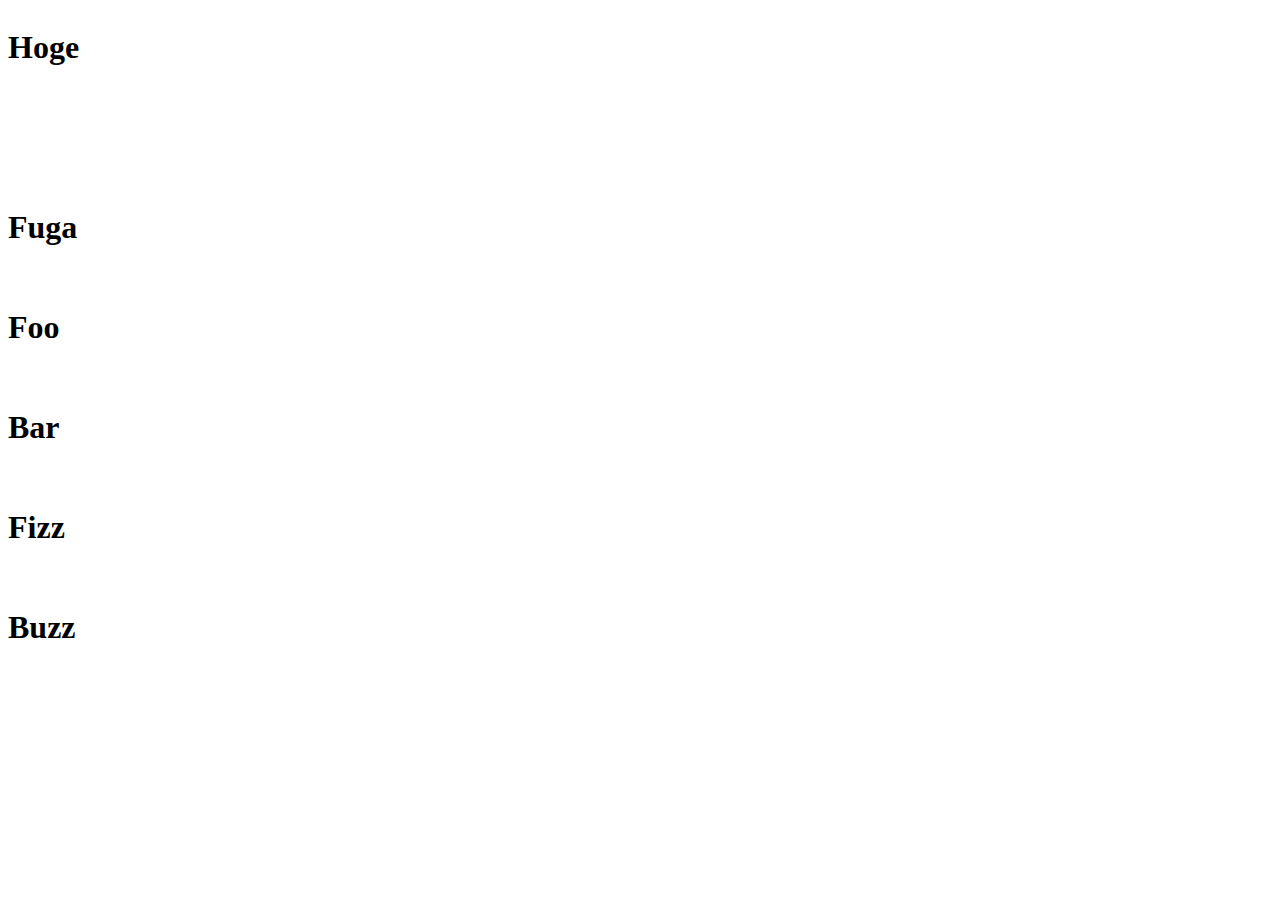
<file: New Folder/index.html>
<html lang="ja">
    <head>
        <style>
            #grid {
                display: grid;
                grid-template-rows: 180px 100px 100px 100px 100px 100px;
            }
        </style>
    </head>
    <body>
        <div id="grid">
            <h1>Hoge</h1>
            <h1>Fuga</h1>
            <h1>Foo</h1>
            <h1>Bar</h1>
            <h1>Fizz</h1>
            <h1>Buzz</h1>
        </div>
    </body>
</html>
</file>
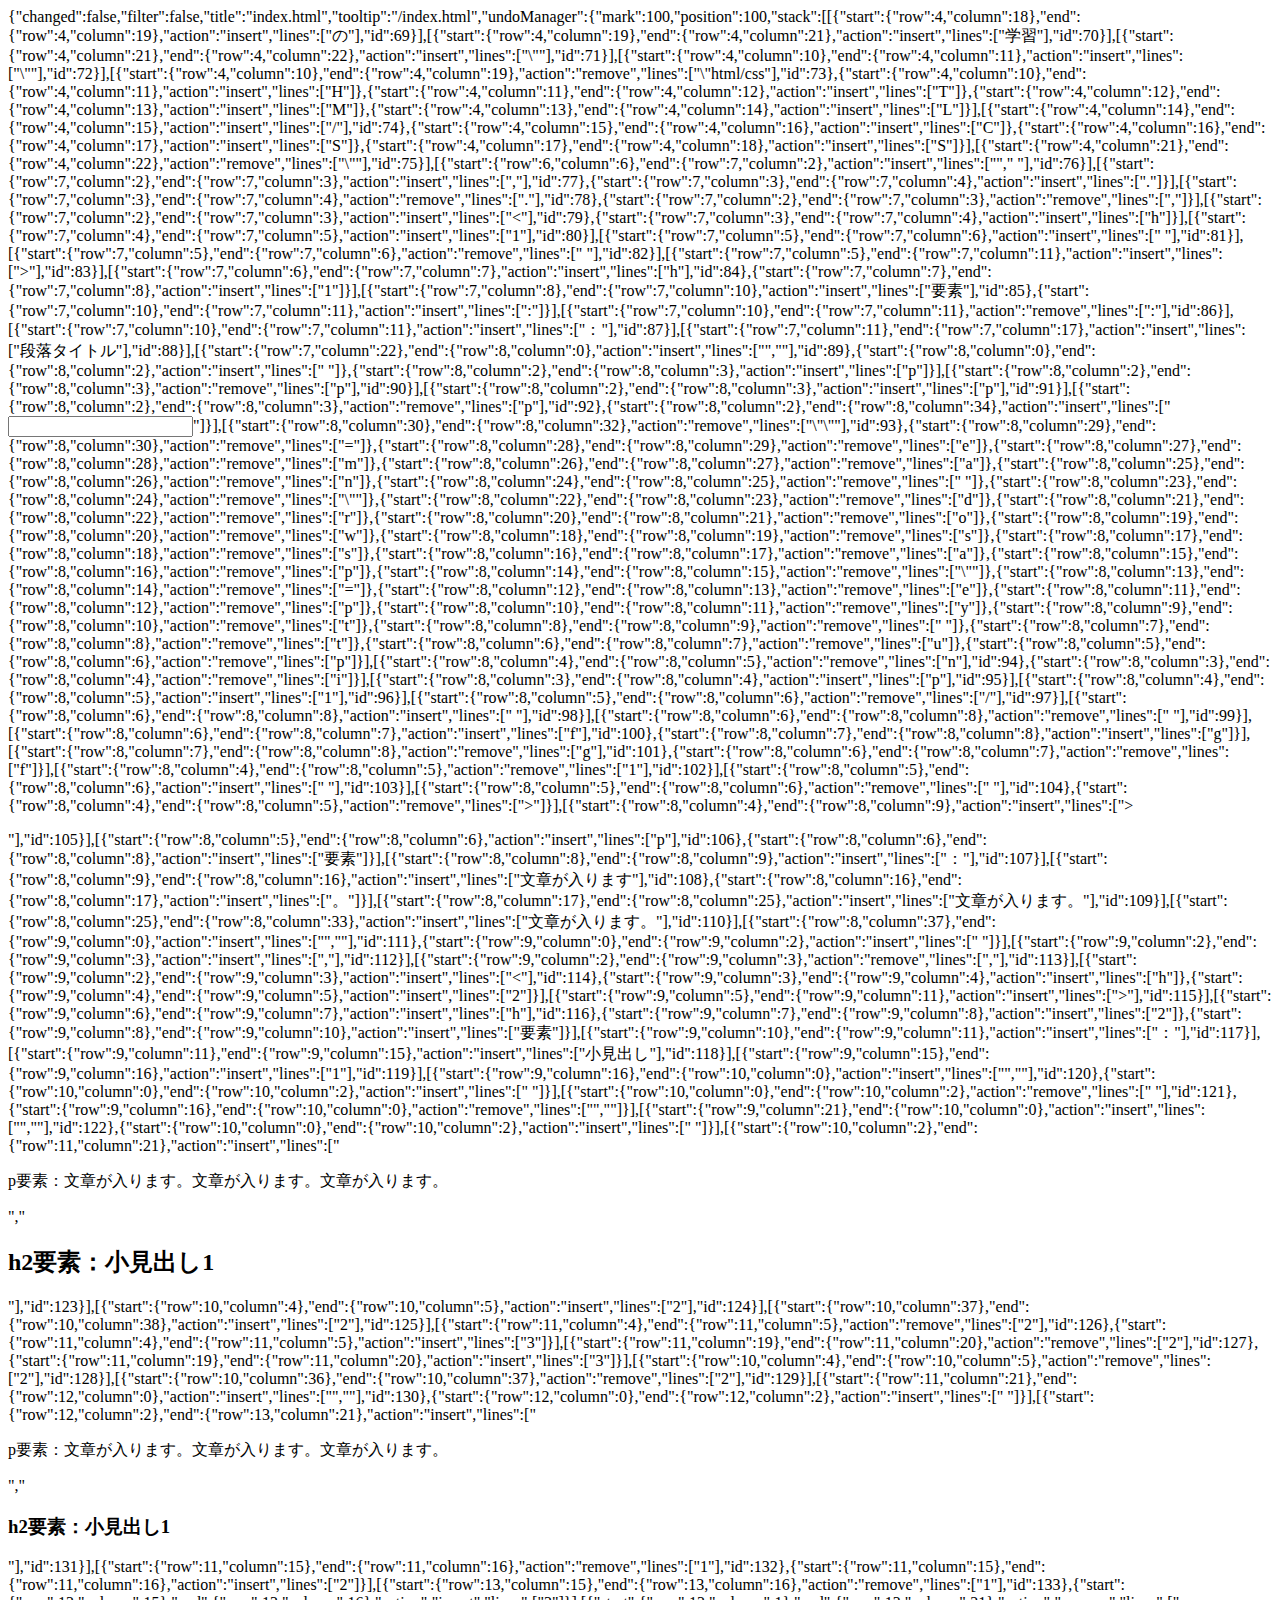
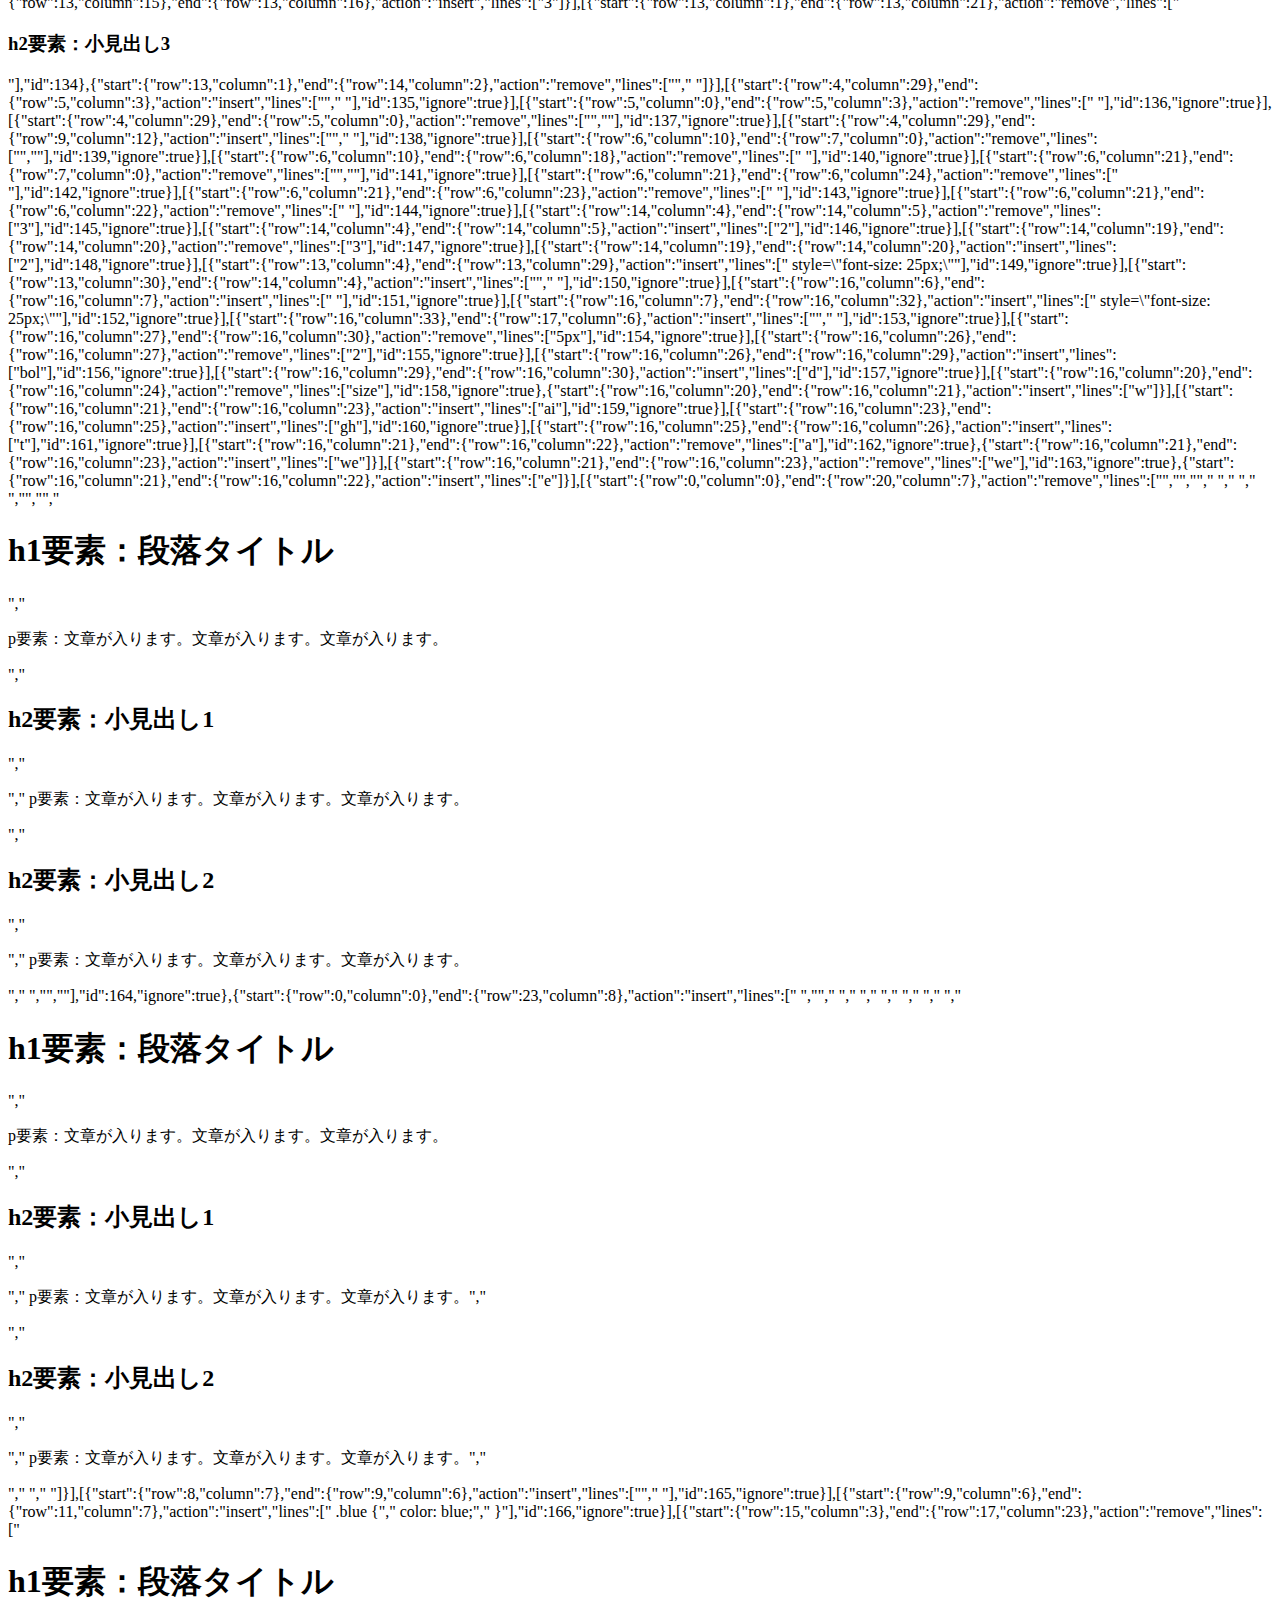
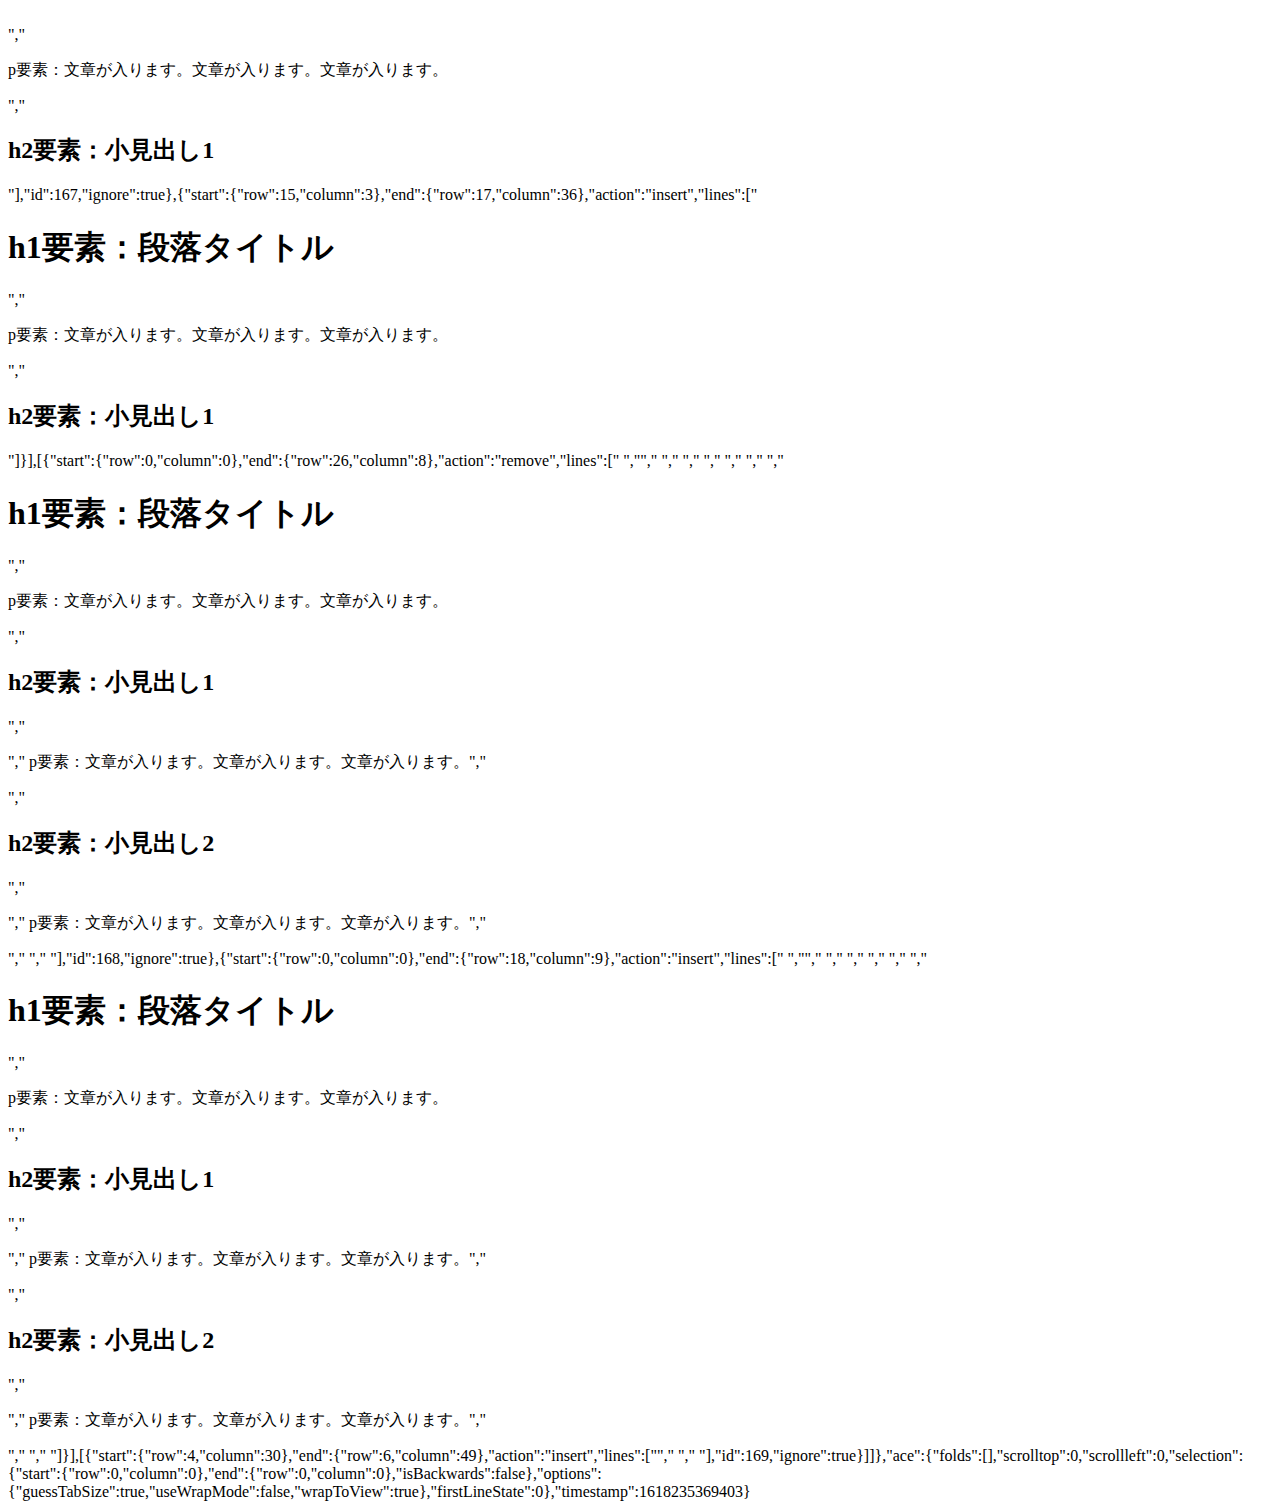
<file: .c9/metadata/environment/index.html>
{"changed":false,"filter":false,"title":"index.html","tooltip":"/index.html","undoManager":{"mark":100,"position":100,"stack":[[{"start":{"row":4,"column":18},"end":{"row":4,"column":19},"action":"insert","lines":["の"],"id":69}],[{"start":{"row":4,"column":19},"end":{"row":4,"column":21},"action":"insert","lines":["学習"],"id":70}],[{"start":{"row":4,"column":21},"end":{"row":4,"column":22},"action":"insert","lines":["\""],"id":71}],[{"start":{"row":4,"column":10},"end":{"row":4,"column":11},"action":"insert","lines":["\""],"id":72}],[{"start":{"row":4,"column":10},"end":{"row":4,"column":19},"action":"remove","lines":["\"html/css"],"id":73},{"start":{"row":4,"column":10},"end":{"row":4,"column":11},"action":"insert","lines":["H"]},{"start":{"row":4,"column":11},"end":{"row":4,"column":12},"action":"insert","lines":["T"]},{"start":{"row":4,"column":12},"end":{"row":4,"column":13},"action":"insert","lines":["M"]},{"start":{"row":4,"column":13},"end":{"row":4,"column":14},"action":"insert","lines":["L"]}],[{"start":{"row":4,"column":14},"end":{"row":4,"column":15},"action":"insert","lines":["/"],"id":74},{"start":{"row":4,"column":15},"end":{"row":4,"column":16},"action":"insert","lines":["C"]},{"start":{"row":4,"column":16},"end":{"row":4,"column":17},"action":"insert","lines":["S"]},{"start":{"row":4,"column":17},"end":{"row":4,"column":18},"action":"insert","lines":["S"]}],[{"start":{"row":4,"column":21},"end":{"row":4,"column":22},"action":"remove","lines":["\""],"id":75}],[{"start":{"row":6,"column":6},"end":{"row":7,"column":2},"action":"insert","lines":["","  "],"id":76}],[{"start":{"row":7,"column":2},"end":{"row":7,"column":3},"action":"insert","lines":[","],"id":77},{"start":{"row":7,"column":3},"end":{"row":7,"column":4},"action":"insert","lines":["."]}],[{"start":{"row":7,"column":3},"end":{"row":7,"column":4},"action":"remove","lines":["."],"id":78},{"start":{"row":7,"column":2},"end":{"row":7,"column":3},"action":"remove","lines":[","]}],[{"start":{"row":7,"column":2},"end":{"row":7,"column":3},"action":"insert","lines":["<"],"id":79},{"start":{"row":7,"column":3},"end":{"row":7,"column":4},"action":"insert","lines":["h"]}],[{"start":{"row":7,"column":4},"end":{"row":7,"column":5},"action":"insert","lines":["1"],"id":80}],[{"start":{"row":7,"column":5},"end":{"row":7,"column":6},"action":"insert","lines":[" "],"id":81}],[{"start":{"row":7,"column":5},"end":{"row":7,"column":6},"action":"remove","lines":[" "],"id":82}],[{"start":{"row":7,"column":5},"end":{"row":7,"column":11},"action":"insert","lines":["></h1>"],"id":83}],[{"start":{"row":7,"column":6},"end":{"row":7,"column":7},"action":"insert","lines":["h"],"id":84},{"start":{"row":7,"column":7},"end":{"row":7,"column":8},"action":"insert","lines":["1"]}],[{"start":{"row":7,"column":8},"end":{"row":7,"column":10},"action":"insert","lines":["要素"],"id":85},{"start":{"row":7,"column":10},"end":{"row":7,"column":11},"action":"insert","lines":[":"]}],[{"start":{"row":7,"column":10},"end":{"row":7,"column":11},"action":"remove","lines":[":"],"id":86}],[{"start":{"row":7,"column":10},"end":{"row":7,"column":11},"action":"insert","lines":["："],"id":87}],[{"start":{"row":7,"column":11},"end":{"row":7,"column":17},"action":"insert","lines":["段落タイトル"],"id":88}],[{"start":{"row":7,"column":22},"end":{"row":8,"column":0},"action":"insert","lines":["",""],"id":89},{"start":{"row":8,"column":0},"end":{"row":8,"column":2},"action":"insert","lines":["  "]},{"start":{"row":8,"column":2},"end":{"row":8,"column":3},"action":"insert","lines":["p"]}],[{"start":{"row":8,"column":2},"end":{"row":8,"column":3},"action":"remove","lines":["p"],"id":90}],[{"start":{"row":8,"column":2},"end":{"row":8,"column":3},"action":"insert","lines":["p"],"id":91}],[{"start":{"row":8,"column":2},"end":{"row":8,"column":3},"action":"remove","lines":["p"],"id":92},{"start":{"row":8,"column":2},"end":{"row":8,"column":34},"action":"insert","lines":["<input type=\"password\" name=\"\"/>"]}],[{"start":{"row":8,"column":30},"end":{"row":8,"column":32},"action":"remove","lines":["\"\""],"id":93},{"start":{"row":8,"column":29},"end":{"row":8,"column":30},"action":"remove","lines":["="]},{"start":{"row":8,"column":28},"end":{"row":8,"column":29},"action":"remove","lines":["e"]},{"start":{"row":8,"column":27},"end":{"row":8,"column":28},"action":"remove","lines":["m"]},{"start":{"row":8,"column":26},"end":{"row":8,"column":27},"action":"remove","lines":["a"]},{"start":{"row":8,"column":25},"end":{"row":8,"column":26},"action":"remove","lines":["n"]},{"start":{"row":8,"column":24},"end":{"row":8,"column":25},"action":"remove","lines":[" "]},{"start":{"row":8,"column":23},"end":{"row":8,"column":24},"action":"remove","lines":["\""]},{"start":{"row":8,"column":22},"end":{"row":8,"column":23},"action":"remove","lines":["d"]},{"start":{"row":8,"column":21},"end":{"row":8,"column":22},"action":"remove","lines":["r"]},{"start":{"row":8,"column":20},"end":{"row":8,"column":21},"action":"remove","lines":["o"]},{"start":{"row":8,"column":19},"end":{"row":8,"column":20},"action":"remove","lines":["w"]},{"start":{"row":8,"column":18},"end":{"row":8,"column":19},"action":"remove","lines":["s"]},{"start":{"row":8,"column":17},"end":{"row":8,"column":18},"action":"remove","lines":["s"]},{"start":{"row":8,"column":16},"end":{"row":8,"column":17},"action":"remove","lines":["a"]},{"start":{"row":8,"column":15},"end":{"row":8,"column":16},"action":"remove","lines":["p"]},{"start":{"row":8,"column":14},"end":{"row":8,"column":15},"action":"remove","lines":["\""]},{"start":{"row":8,"column":13},"end":{"row":8,"column":14},"action":"remove","lines":["="]},{"start":{"row":8,"column":12},"end":{"row":8,"column":13},"action":"remove","lines":["e"]},{"start":{"row":8,"column":11},"end":{"row":8,"column":12},"action":"remove","lines":["p"]},{"start":{"row":8,"column":10},"end":{"row":8,"column":11},"action":"remove","lines":["y"]},{"start":{"row":8,"column":9},"end":{"row":8,"column":10},"action":"remove","lines":["t"]},{"start":{"row":8,"column":8},"end":{"row":8,"column":9},"action":"remove","lines":[" "]},{"start":{"row":8,"column":7},"end":{"row":8,"column":8},"action":"remove","lines":["t"]},{"start":{"row":8,"column":6},"end":{"row":8,"column":7},"action":"remove","lines":["u"]},{"start":{"row":8,"column":5},"end":{"row":8,"column":6},"action":"remove","lines":["p"]}],[{"start":{"row":8,"column":4},"end":{"row":8,"column":5},"action":"remove","lines":["n"],"id":94},{"start":{"row":8,"column":3},"end":{"row":8,"column":4},"action":"remove","lines":["i"]}],[{"start":{"row":8,"column":3},"end":{"row":8,"column":4},"action":"insert","lines":["p"],"id":95}],[{"start":{"row":8,"column":4},"end":{"row":8,"column":5},"action":"insert","lines":["1"],"id":96}],[{"start":{"row":8,"column":5},"end":{"row":8,"column":6},"action":"remove","lines":["/"],"id":97}],[{"start":{"row":8,"column":6},"end":{"row":8,"column":8},"action":"insert","lines":["  "],"id":98}],[{"start":{"row":8,"column":6},"end":{"row":8,"column":8},"action":"remove","lines":["  "],"id":99}],[{"start":{"row":8,"column":6},"end":{"row":8,"column":7},"action":"insert","lines":["f"],"id":100},{"start":{"row":8,"column":7},"end":{"row":8,"column":8},"action":"insert","lines":["g"]}],[{"start":{"row":8,"column":7},"end":{"row":8,"column":8},"action":"remove","lines":["g"],"id":101},{"start":{"row":8,"column":6},"end":{"row":8,"column":7},"action":"remove","lines":["f"]}],[{"start":{"row":8,"column":4},"end":{"row":8,"column":5},"action":"remove","lines":["1"],"id":102}],[{"start":{"row":8,"column":5},"end":{"row":8,"column":6},"action":"insert","lines":[" "],"id":103}],[{"start":{"row":8,"column":5},"end":{"row":8,"column":6},"action":"remove","lines":[" "],"id":104},{"start":{"row":8,"column":4},"end":{"row":8,"column":5},"action":"remove","lines":[">"]}],[{"start":{"row":8,"column":4},"end":{"row":8,"column":9},"action":"insert","lines":["></p>"],"id":105}],[{"start":{"row":8,"column":5},"end":{"row":8,"column":6},"action":"insert","lines":["p"],"id":106},{"start":{"row":8,"column":6},"end":{"row":8,"column":8},"action":"insert","lines":["要素"]}],[{"start":{"row":8,"column":8},"end":{"row":8,"column":9},"action":"insert","lines":["："],"id":107}],[{"start":{"row":8,"column":9},"end":{"row":8,"column":16},"action":"insert","lines":["文章が入ります"],"id":108},{"start":{"row":8,"column":16},"end":{"row":8,"column":17},"action":"insert","lines":["。"]}],[{"start":{"row":8,"column":17},"end":{"row":8,"column":25},"action":"insert","lines":["文章が入ります。"],"id":109}],[{"start":{"row":8,"column":25},"end":{"row":8,"column":33},"action":"insert","lines":["文章が入ります。"],"id":110}],[{"start":{"row":8,"column":37},"end":{"row":9,"column":0},"action":"insert","lines":["",""],"id":111},{"start":{"row":9,"column":0},"end":{"row":9,"column":2},"action":"insert","lines":["  "]}],[{"start":{"row":9,"column":2},"end":{"row":9,"column":3},"action":"insert","lines":[","],"id":112}],[{"start":{"row":9,"column":2},"end":{"row":9,"column":3},"action":"remove","lines":[","],"id":113}],[{"start":{"row":9,"column":2},"end":{"row":9,"column":3},"action":"insert","lines":["<"],"id":114},{"start":{"row":9,"column":3},"end":{"row":9,"column":4},"action":"insert","lines":["h"]},{"start":{"row":9,"column":4},"end":{"row":9,"column":5},"action":"insert","lines":["2"]}],[{"start":{"row":9,"column":5},"end":{"row":9,"column":11},"action":"insert","lines":["></h2>"],"id":115}],[{"start":{"row":9,"column":6},"end":{"row":9,"column":7},"action":"insert","lines":["h"],"id":116},{"start":{"row":9,"column":7},"end":{"row":9,"column":8},"action":"insert","lines":["2"]},{"start":{"row":9,"column":8},"end":{"row":9,"column":10},"action":"insert","lines":["要素"]}],[{"start":{"row":9,"column":10},"end":{"row":9,"column":11},"action":"insert","lines":["："],"id":117}],[{"start":{"row":9,"column":11},"end":{"row":9,"column":15},"action":"insert","lines":["小見出し"],"id":118}],[{"start":{"row":9,"column":15},"end":{"row":9,"column":16},"action":"insert","lines":["1"],"id":119}],[{"start":{"row":9,"column":16},"end":{"row":10,"column":0},"action":"insert","lines":["",""],"id":120},{"start":{"row":10,"column":0},"end":{"row":10,"column":2},"action":"insert","lines":["  "]}],[{"start":{"row":10,"column":0},"end":{"row":10,"column":2},"action":"remove","lines":["  "],"id":121},{"start":{"row":9,"column":16},"end":{"row":10,"column":0},"action":"remove","lines":["",""]}],[{"start":{"row":9,"column":21},"end":{"row":10,"column":0},"action":"insert","lines":["",""],"id":122},{"start":{"row":10,"column":0},"end":{"row":10,"column":2},"action":"insert","lines":["  "]}],[{"start":{"row":10,"column":2},"end":{"row":11,"column":21},"action":"insert","lines":["<p>p要素：文章が入ります。文章が入ります。文章が入ります。</p>","  <h2>h2要素：小見出し1</h2>"],"id":123}],[{"start":{"row":10,"column":4},"end":{"row":10,"column":5},"action":"insert","lines":["2"],"id":124}],[{"start":{"row":10,"column":37},"end":{"row":10,"column":38},"action":"insert","lines":["2"],"id":125}],[{"start":{"row":11,"column":4},"end":{"row":11,"column":5},"action":"remove","lines":["2"],"id":126},{"start":{"row":11,"column":4},"end":{"row":11,"column":5},"action":"insert","lines":["3"]}],[{"start":{"row":11,"column":19},"end":{"row":11,"column":20},"action":"remove","lines":["2"],"id":127},{"start":{"row":11,"column":19},"end":{"row":11,"column":20},"action":"insert","lines":["3"]}],[{"start":{"row":10,"column":4},"end":{"row":10,"column":5},"action":"remove","lines":["2"],"id":128}],[{"start":{"row":10,"column":36},"end":{"row":10,"column":37},"action":"remove","lines":["2"],"id":129}],[{"start":{"row":11,"column":21},"end":{"row":12,"column":0},"action":"insert","lines":["",""],"id":130},{"start":{"row":12,"column":0},"end":{"row":12,"column":2},"action":"insert","lines":["  "]}],[{"start":{"row":12,"column":2},"end":{"row":13,"column":21},"action":"insert","lines":["  <p>p要素：文章が入ります。文章が入ります。文章が入ります。</p>","  <h3>h2要素：小見出し1</h3>"],"id":131}],[{"start":{"row":11,"column":15},"end":{"row":11,"column":16},"action":"remove","lines":["1"],"id":132},{"start":{"row":11,"column":15},"end":{"row":11,"column":16},"action":"insert","lines":["2"]}],[{"start":{"row":13,"column":15},"end":{"row":13,"column":16},"action":"remove","lines":["1"],"id":133},{"start":{"row":13,"column":15},"end":{"row":13,"column":16},"action":"insert","lines":["3"]}],[{"start":{"row":13,"column":1},"end":{"row":13,"column":21},"action":"remove","lines":[" <h3>h2要素：小見出し3</h3>"],"id":134},{"start":{"row":13,"column":1},"end":{"row":14,"column":2},"action":"remove","lines":["","  "]}],[{"start":{"row":4,"column":29},"end":{"row":5,"column":3},"action":"insert","lines":["","   "],"id":135,"ignore":true}],[{"start":{"row":5,"column":0},"end":{"row":5,"column":3},"action":"remove","lines":["   "],"id":136,"ignore":true}],[{"start":{"row":4,"column":29},"end":{"row":5,"column":0},"action":"remove","lines":["",""],"id":137,"ignore":true}],[{"start":{"row":4,"column":29},"end":{"row":9,"column":12},"action":"insert","lines":["","   <style>","      h2 {","        color: red;","      }","    </style>"],"id":138,"ignore":true}],[{"start":{"row":6,"column":10},"end":{"row":7,"column":0},"action":"remove","lines":["",""],"id":139,"ignore":true}],[{"start":{"row":6,"column":10},"end":{"row":6,"column":18},"action":"remove","lines":["        "],"id":140,"ignore":true}],[{"start":{"row":6,"column":21},"end":{"row":7,"column":0},"action":"remove","lines":["",""],"id":141,"ignore":true}],[{"start":{"row":6,"column":21},"end":{"row":6,"column":24},"action":"remove","lines":["   "],"id":142,"ignore":true}],[{"start":{"row":6,"column":21},"end":{"row":6,"column":23},"action":"remove","lines":["  "],"id":143,"ignore":true}],[{"start":{"row":6,"column":21},"end":{"row":6,"column":22},"action":"remove","lines":[" "],"id":144,"ignore":true}],[{"start":{"row":14,"column":4},"end":{"row":14,"column":5},"action":"remove","lines":["3"],"id":145,"ignore":true}],[{"start":{"row":14,"column":4},"end":{"row":14,"column":5},"action":"insert","lines":["2"],"id":146,"ignore":true}],[{"start":{"row":14,"column":19},"end":{"row":14,"column":20},"action":"remove","lines":["3"],"id":147,"ignore":true}],[{"start":{"row":14,"column":19},"end":{"row":14,"column":20},"action":"insert","lines":["2"],"id":148,"ignore":true}],[{"start":{"row":13,"column":4},"end":{"row":13,"column":29},"action":"insert","lines":[" style=\"font-size: 25px;\""],"id":149,"ignore":true}],[{"start":{"row":13,"column":30},"end":{"row":14,"column":4},"action":"insert","lines":["","    "],"id":150,"ignore":true}],[{"start":{"row":16,"column":6},"end":{"row":16,"column":7},"action":"insert","lines":[" "],"id":151,"ignore":true}],[{"start":{"row":16,"column":7},"end":{"row":16,"column":32},"action":"insert","lines":[" style=\"font-size: 25px;\""],"id":152,"ignore":true}],[{"start":{"row":16,"column":33},"end":{"row":17,"column":6},"action":"insert","lines":["","      "],"id":153,"ignore":true}],[{"start":{"row":16,"column":27},"end":{"row":16,"column":30},"action":"remove","lines":["5px"],"id":154,"ignore":true}],[{"start":{"row":16,"column":26},"end":{"row":16,"column":27},"action":"remove","lines":["2"],"id":155,"ignore":true}],[{"start":{"row":16,"column":26},"end":{"row":16,"column":29},"action":"insert","lines":["bol"],"id":156,"ignore":true}],[{"start":{"row":16,"column":29},"end":{"row":16,"column":30},"action":"insert","lines":["d"],"id":157,"ignore":true}],[{"start":{"row":16,"column":20},"end":{"row":16,"column":24},"action":"remove","lines":["size"],"id":158,"ignore":true},{"start":{"row":16,"column":20},"end":{"row":16,"column":21},"action":"insert","lines":["w"]}],[{"start":{"row":16,"column":21},"end":{"row":16,"column":23},"action":"insert","lines":["ai"],"id":159,"ignore":true}],[{"start":{"row":16,"column":23},"end":{"row":16,"column":25},"action":"insert","lines":["gh"],"id":160,"ignore":true}],[{"start":{"row":16,"column":25},"end":{"row":16,"column":26},"action":"insert","lines":["t"],"id":161,"ignore":true}],[{"start":{"row":16,"column":21},"end":{"row":16,"column":22},"action":"remove","lines":["a"],"id":162,"ignore":true},{"start":{"row":16,"column":21},"end":{"row":16,"column":23},"action":"insert","lines":["we"]}],[{"start":{"row":16,"column":21},"end":{"row":16,"column":23},"action":"remove","lines":["we"],"id":163,"ignore":true},{"start":{"row":16,"column":21},"end":{"row":16,"column":22},"action":"insert","lines":["e"]}],[{"start":{"row":0,"column":0},"end":{"row":20,"column":7},"action":"remove","lines":["<!DOCTYPE html>","<html lang=\"en\">","<head>","  <meta charset=\"UTF-8\">","   <title>HTML/CSSの学習</title>","   <style>","      h2 {color: red;}","    </style>","</head>","<body>","  <h1>h1要素：段落タイトル</h1>","  <p>p要素：文章が入ります。文章が入ります。文章が入ります。</p>","  <h2>h2要素：小見出し1</h2>","  <p style=\"font-size: 25px;\">","    p要素：文章が入ります。文章が入ります。文章が入ります。</p>","  <h2>h2要素：小見出し2</h2>","    <p  style=\"font-weight: bold;\">","      p要素：文章が入ります。文章が入ります。文章が入ります。</p>"," ","</body>","</html>"],"id":164,"ignore":true},{"start":{"row":0,"column":0},"end":{"row":23,"column":8},"action":"insert","lines":["<!DOCTYPE html>  ","<html lang=\"ja\">","  <head>","    <meta charset=\"UTF-8\">","    <title>HTML/CSSの学習</title>","    <style>","      #red {","        color: red;","      }","    </style>","  </head>","  <body>","    <h1>h1要素：段落タイトル</h1>","    <p>p要素：文章が入ります。文章が入ります。文章が入ります。</p>","    <h2>h2要素：小見出し1</h2>","    <p style=\"font-size: 25px;\">","      p要素：文章が入ります。文章が入ります。文章が入ります。","    </p>","    <h2 id=\"red\">h2要素：小見出し2</h2>","    <p style=\"font-weight: bold;\">","      p要素：文章が入ります。文章が入ります。文章が入ります。","    </p>","  </body>"," </html>"]}],[{"start":{"row":8,"column":7},"end":{"row":9,"column":6},"action":"insert","lines":["","      "],"id":165,"ignore":true}],[{"start":{"row":9,"column":6},"end":{"row":11,"column":7},"action":"insert","lines":[" .blue {","        color: blue;","      }"],"id":166,"ignore":true}],[{"start":{"row":15,"column":3},"end":{"row":17,"column":23},"action":"remove","lines":[" <h1>h1要素：段落タイトル</h1>","    <p>p要素：文章が入ります。文章が入ります。文章が入ります。</p>","    <h2>h2要素：小見出し1</h2>"],"id":167,"ignore":true},{"start":{"row":15,"column":3},"end":{"row":17,"column":36},"action":"insert","lines":["<h1 class=\"blue\">h1要素：段落タイトル</h1>","    <p>p要素：文章が入ります。文章が入ります。文章が入ります。</p>","    <h2 class=\"blue\">h2要素：小見出し1</h2>"]}],[{"start":{"row":0,"column":0},"end":{"row":26,"column":8},"action":"remove","lines":["<!DOCTYPE html>  ","<html lang=\"ja\">","  <head>","    <meta charset=\"UTF-8\">","    <title>HTML/CSSの学習</title>","    <style>","      #red {","        color: red;","      }","       .blue {","        color: blue;","      }","    </style>","  </head>","  <body>","   <h1 class=\"blue\">h1要素：段落タイトル</h1>","    <p>p要素：文章が入ります。文章が入ります。文章が入ります。</p>","    <h2 class=\"blue\">h2要素：小見出し1</h2>","    <p style=\"font-size: 25px;\">","      p要素：文章が入ります。文章が入ります。文章が入ります。","    </p>","    <h2 id=\"red\">h2要素：小見出し2</h2>","    <p style=\"font-weight: bold;\">","      p要素：文章が入ります。文章が入ります。文章が入ります。","    </p>","  </body>"," </html>"],"id":168,"ignore":true},{"start":{"row":0,"column":0},"end":{"row":18,"column":9},"action":"insert","lines":["<!DOCTYPE html>  ","<html lang=\"ja\">","  <head>","    <meta charset=\"UTF-8\">","    <title>HTML/CSSの学習</title>","  </head>","  <body>","    <h1 class=\"blue\">h1要素：段落タイトル</h1>","    <p>p要素：文章が入ります。文章が入ります。文章が入ります。</p>","    <h2 class=\"blue\">h2要素：小見出し1</h2>","    <p class=\"fs-25\">","      p要素：文章が入ります。文章が入ります。文章が入ります。","    </p>","    <h2 id=\"red\">h2要素：小見出し2</h2>","    <p class=\"fw-bold\">","      p要素：文章が入ります。文章が入ります。文章が入ります。","    </p>","  </body>"," </html> "]}],[{"start":{"row":4,"column":30},"end":{"row":6,"column":49},"action":"insert","lines":["","     <!-- stylesheet.cssの読み込み -->","    <link rel=\"stylesheet\" href=\"stylesheet.css\">"],"id":169,"ignore":true}]]},"ace":{"folds":[],"scrolltop":0,"scrollleft":0,"selection":{"start":{"row":0,"column":0},"end":{"row":0,"column":0},"isBackwards":false},"options":{"guessTabSize":true,"useWrapMode":false,"wrapToView":true},"firstLineState":0},"timestamp":1618235369403}
</file>
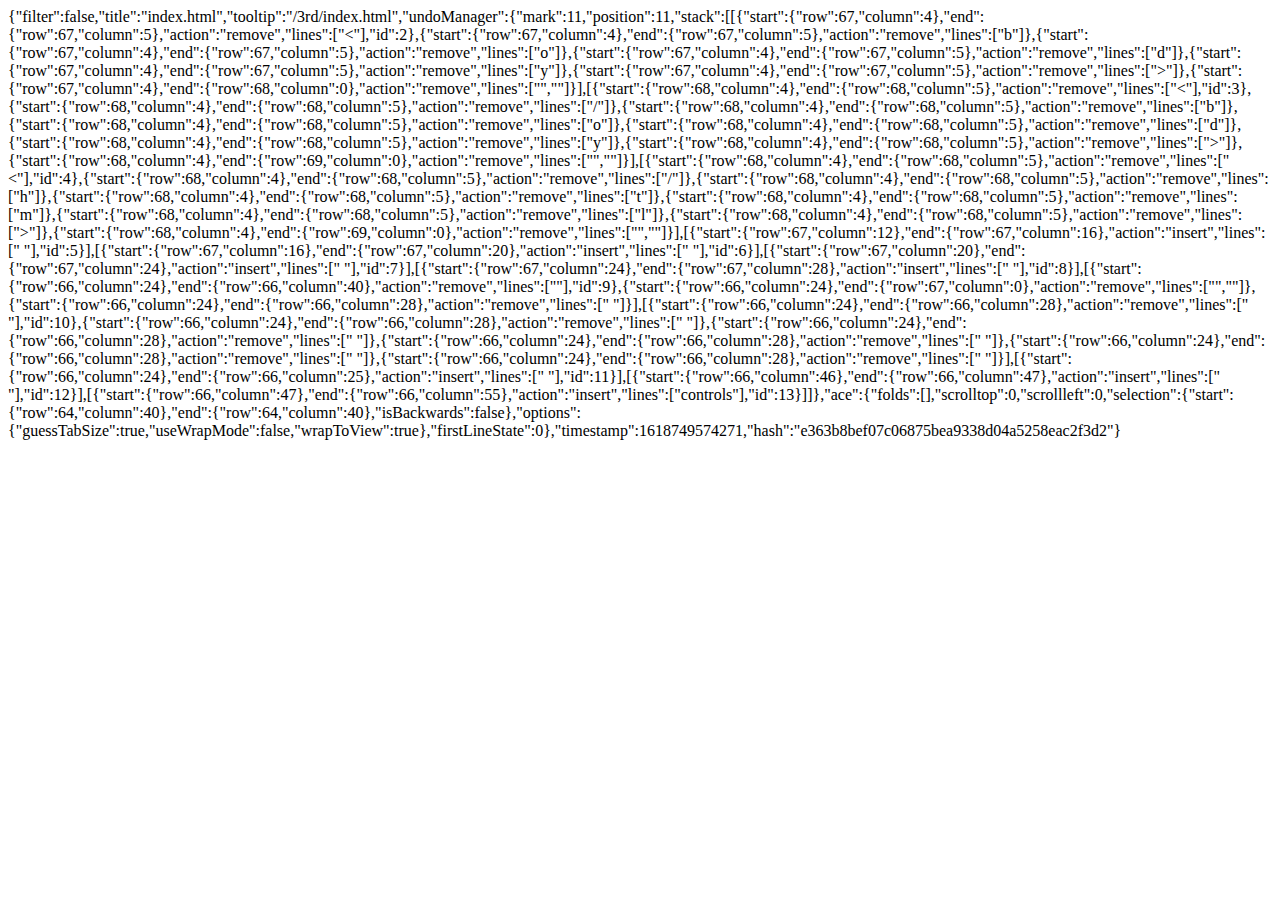
<file: .c9/metadata/environment/3rd/index.html>
{"filter":false,"title":"index.html","tooltip":"/3rd/index.html","undoManager":{"mark":11,"position":11,"stack":[[{"start":{"row":67,"column":4},"end":{"row":67,"column":5},"action":"remove","lines":["<"],"id":2},{"start":{"row":67,"column":4},"end":{"row":67,"column":5},"action":"remove","lines":["b"]},{"start":{"row":67,"column":4},"end":{"row":67,"column":5},"action":"remove","lines":["o"]},{"start":{"row":67,"column":4},"end":{"row":67,"column":5},"action":"remove","lines":["d"]},{"start":{"row":67,"column":4},"end":{"row":67,"column":5},"action":"remove","lines":["y"]},{"start":{"row":67,"column":4},"end":{"row":67,"column":5},"action":"remove","lines":[">"]},{"start":{"row":67,"column":4},"end":{"row":68,"column":0},"action":"remove","lines":["",""]}],[{"start":{"row":68,"column":4},"end":{"row":68,"column":5},"action":"remove","lines":["<"],"id":3},{"start":{"row":68,"column":4},"end":{"row":68,"column":5},"action":"remove","lines":["/"]},{"start":{"row":68,"column":4},"end":{"row":68,"column":5},"action":"remove","lines":["b"]},{"start":{"row":68,"column":4},"end":{"row":68,"column":5},"action":"remove","lines":["o"]},{"start":{"row":68,"column":4},"end":{"row":68,"column":5},"action":"remove","lines":["d"]},{"start":{"row":68,"column":4},"end":{"row":68,"column":5},"action":"remove","lines":["y"]},{"start":{"row":68,"column":4},"end":{"row":68,"column":5},"action":"remove","lines":[">"]},{"start":{"row":68,"column":4},"end":{"row":69,"column":0},"action":"remove","lines":["",""]}],[{"start":{"row":68,"column":4},"end":{"row":68,"column":5},"action":"remove","lines":["<"],"id":4},{"start":{"row":68,"column":4},"end":{"row":68,"column":5},"action":"remove","lines":["/"]},{"start":{"row":68,"column":4},"end":{"row":68,"column":5},"action":"remove","lines":["h"]},{"start":{"row":68,"column":4},"end":{"row":68,"column":5},"action":"remove","lines":["t"]},{"start":{"row":68,"column":4},"end":{"row":68,"column":5},"action":"remove","lines":["m"]},{"start":{"row":68,"column":4},"end":{"row":68,"column":5},"action":"remove","lines":["l"]},{"start":{"row":68,"column":4},"end":{"row":68,"column":5},"action":"remove","lines":[">"]},{"start":{"row":68,"column":4},"end":{"row":69,"column":0},"action":"remove","lines":["",""]}],[{"start":{"row":67,"column":12},"end":{"row":67,"column":16},"action":"insert","lines":["    "],"id":5}],[{"start":{"row":67,"column":16},"end":{"row":67,"column":20},"action":"insert","lines":["    "],"id":6}],[{"start":{"row":67,"column":20},"end":{"row":67,"column":24},"action":"insert","lines":["    "],"id":7}],[{"start":{"row":67,"column":24},"end":{"row":67,"column":28},"action":"insert","lines":["    "],"id":8}],[{"start":{"row":66,"column":24},"end":{"row":66,"column":40},"action":"remove","lines":["<html lang=\"ja\">"],"id":9},{"start":{"row":66,"column":24},"end":{"row":67,"column":0},"action":"remove","lines":["",""]},{"start":{"row":66,"column":24},"end":{"row":66,"column":28},"action":"remove","lines":["    "]}],[{"start":{"row":66,"column":24},"end":{"row":66,"column":28},"action":"remove","lines":["    "],"id":10},{"start":{"row":66,"column":24},"end":{"row":66,"column":28},"action":"remove","lines":["    "]},{"start":{"row":66,"column":24},"end":{"row":66,"column":28},"action":"remove","lines":["    "]},{"start":{"row":66,"column":24},"end":{"row":66,"column":28},"action":"remove","lines":["    "]},{"start":{"row":66,"column":24},"end":{"row":66,"column":28},"action":"remove","lines":["    "]},{"start":{"row":66,"column":24},"end":{"row":66,"column":28},"action":"remove","lines":["    "]}],[{"start":{"row":66,"column":24},"end":{"row":66,"column":25},"action":"insert","lines":[" "],"id":11}],[{"start":{"row":66,"column":46},"end":{"row":66,"column":47},"action":"insert","lines":[" "],"id":12}],[{"start":{"row":66,"column":47},"end":{"row":66,"column":55},"action":"insert","lines":["controls"],"id":13}]]},"ace":{"folds":[],"scrolltop":0,"scrollleft":0,"selection":{"start":{"row":64,"column":40},"end":{"row":64,"column":40},"isBackwards":false},"options":{"guessTabSize":true,"useWrapMode":false,"wrapToView":true},"firstLineState":0},"timestamp":1618749574271,"hash":"e363b8bef07c06875bea9338d04a5258eac2f3d2"}
</file>
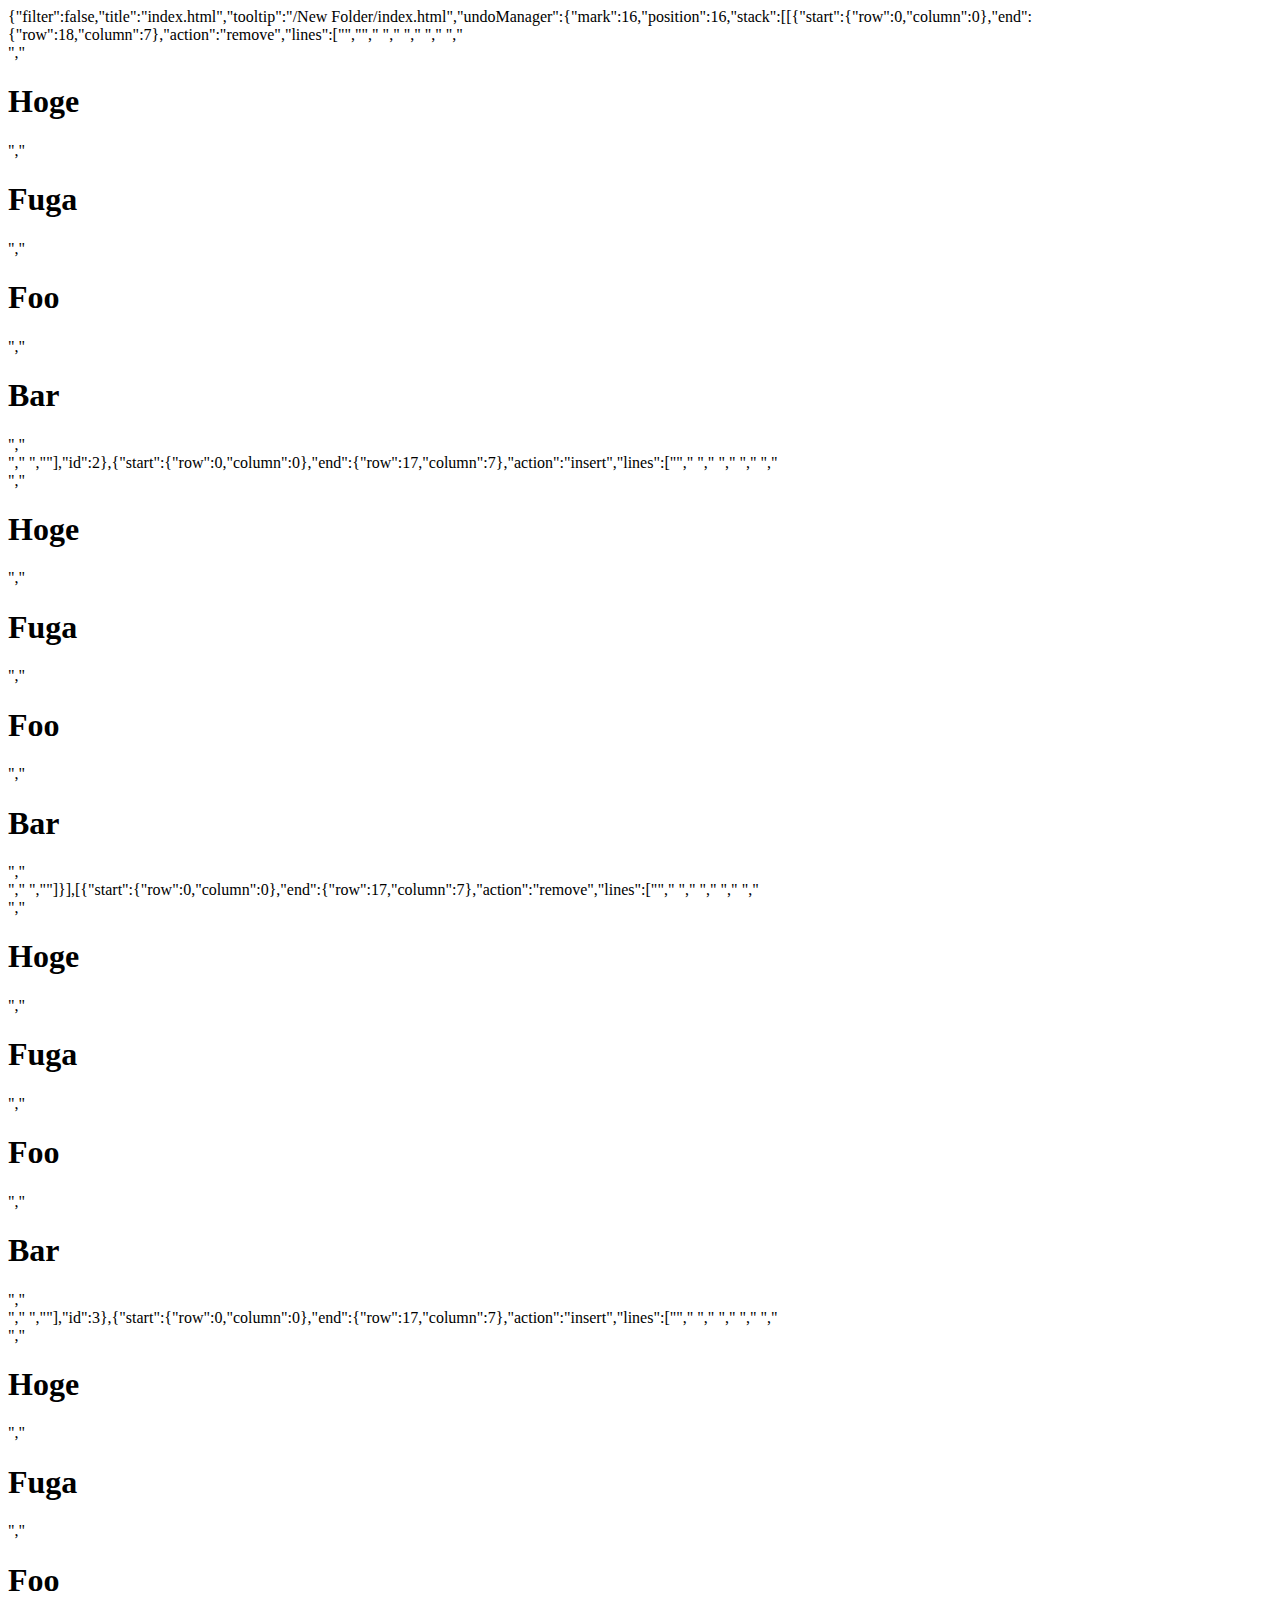
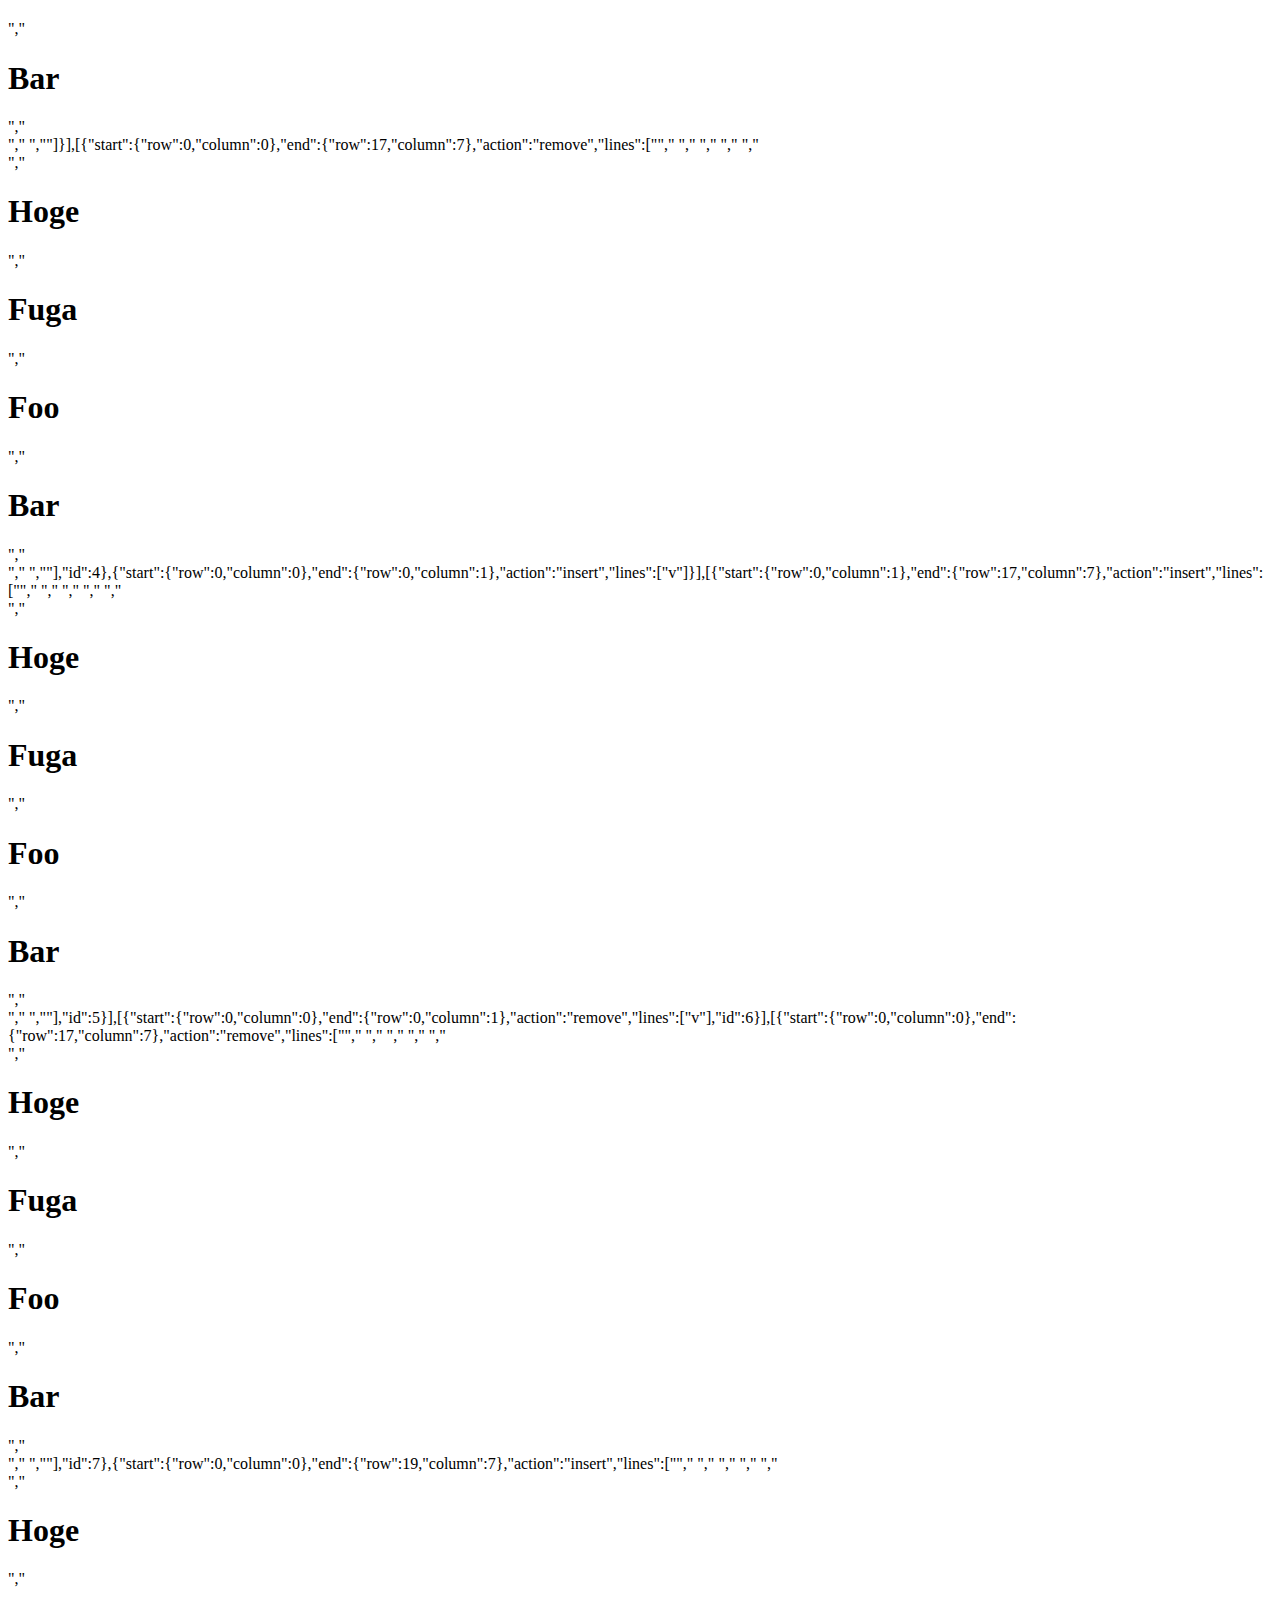
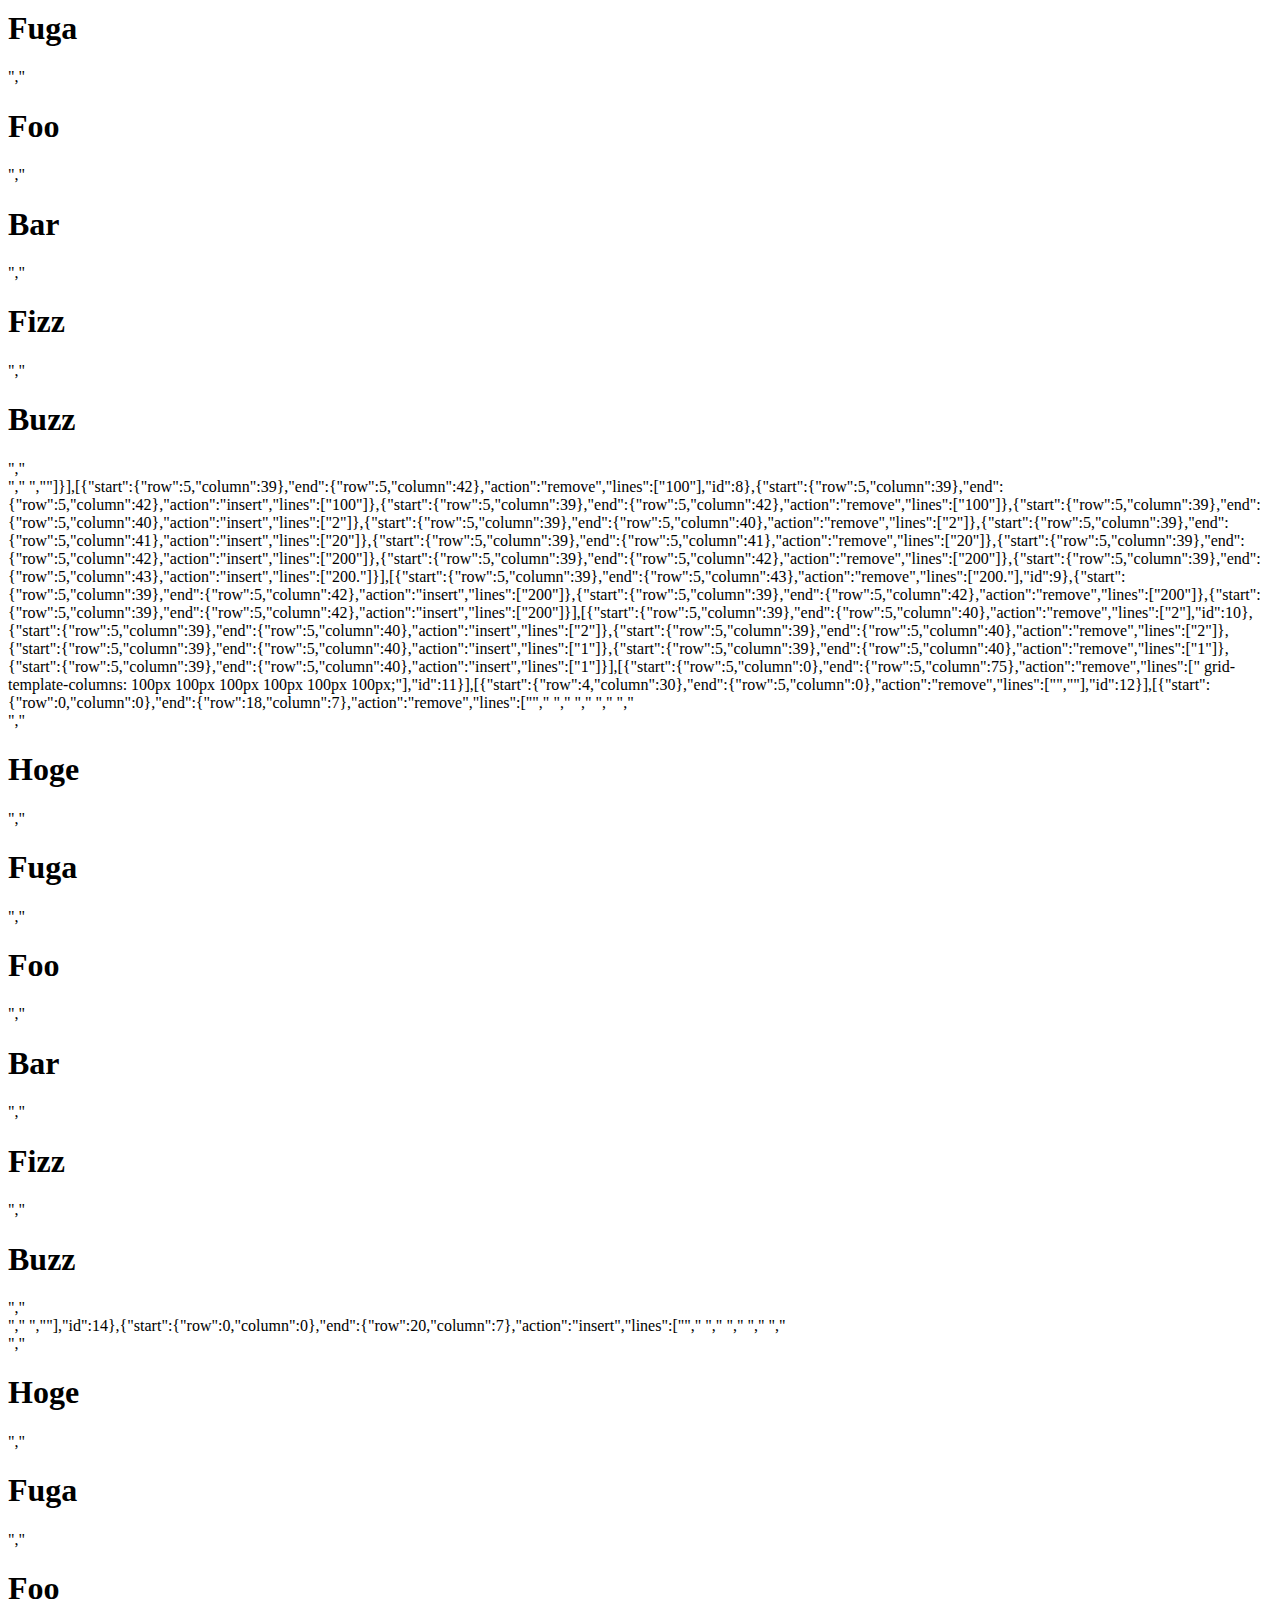
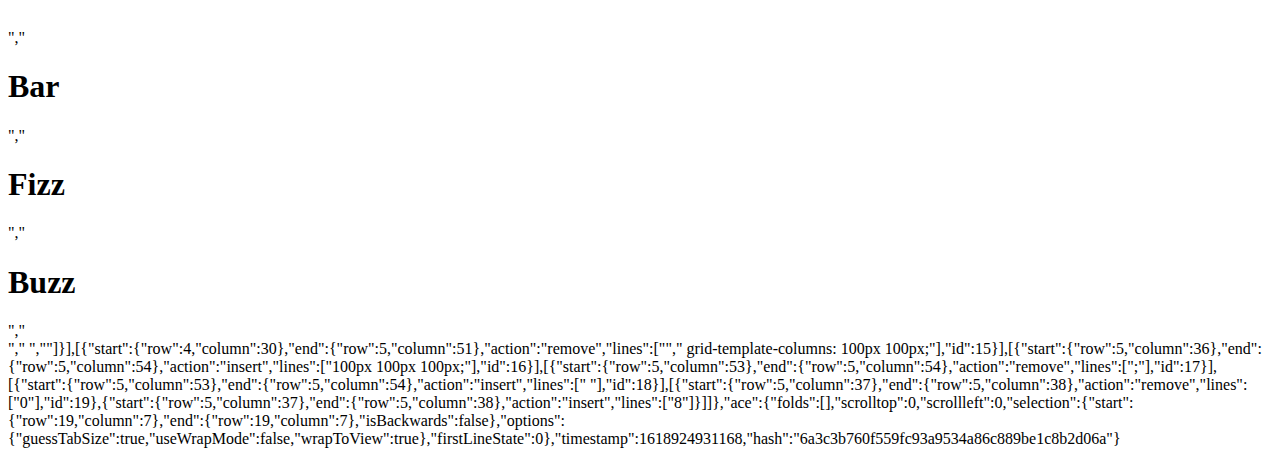
<file: .c9/metadata/environment/New Folder/index.html>
{"filter":false,"title":"index.html","tooltip":"/New Folder/index.html","undoManager":{"mark":16,"position":16,"stack":[[{"start":{"row":0,"column":0},"end":{"row":18,"column":7},"action":"remove","lines":["<!DOCTYPE html>","<html lang=\"ja\">","    <head>","        <style>","            #flex-end {","                display: flex;","                justify-content: flex-end;","            }","        </style>","    </head>","    <body>","        <div id=\"flex-end\">","            <h1>Hoge</h1>","            <h1>Fuga</h1>","            <h1>Foo</h1>","            <h1>Bar</h1>","        </div>","    </body>","</html>"],"id":2},{"start":{"row":0,"column":0},"end":{"row":17,"column":7},"action":"insert","lines":["<html lang=\"ja\">","    <head>","        <style>","            #grid {","                display: grid;","                grid-template-columns: 200px 200px;","            }","        </style>","    </head>","    <body>","        <div id=\"grid\">","            <h1>Hoge</h1>","            <h1>Fuga</h1>","            <h1>Foo</h1>","            <h1>Bar</h1>","        </div>","    </body>","</html>"]}],[{"start":{"row":0,"column":0},"end":{"row":17,"column":7},"action":"remove","lines":["<html lang=\"ja\">","    <head>","        <style>","            #grid {","                display: grid;","                grid-template-columns: 200px 200px;","            }","        </style>","    </head>","    <body>","        <div id=\"grid\">","            <h1>Hoge</h1>","            <h1>Fuga</h1>","            <h1>Foo</h1>","            <h1>Bar</h1>","        </div>","    </body>","</html>"],"id":3},{"start":{"row":0,"column":0},"end":{"row":17,"column":7},"action":"insert","lines":["<html lang=\"ja\">","    <head>","        <style>","            #grid {","                display: grid;","                grid-template-columns: 200px 200px;","            }","        </style>","    </head>","    <body>","        <div id=\"grid\">","            <h1>Hoge</h1>","            <h1>Fuga</h1>","            <h1>Foo</h1>","            <h1>Bar</h1>","        </div>","    </body>","</html>"]}],[{"start":{"row":0,"column":0},"end":{"row":17,"column":7},"action":"remove","lines":["<html lang=\"ja\">","    <head>","        <style>","            #grid {","                display: grid;","                grid-template-columns: 200px 200px;","            }","        </style>","    </head>","    <body>","        <div id=\"grid\">","            <h1>Hoge</h1>","            <h1>Fuga</h1>","            <h1>Foo</h1>","            <h1>Bar</h1>","        </div>","    </body>","</html>"],"id":4},{"start":{"row":0,"column":0},"end":{"row":0,"column":1},"action":"insert","lines":["v"]}],[{"start":{"row":0,"column":1},"end":{"row":17,"column":7},"action":"insert","lines":["<html lang=\"ja\">","    <head>","        <style>","            #grid {","                display: grid;","                grid-template-columns: 200px 200px;","            }","        </style>","    </head>","    <body>","        <div id=\"grid\">","            <h1>Hoge</h1>","            <h1>Fuga</h1>","            <h1>Foo</h1>","            <h1>Bar</h1>","        </div>","    </body>","</html>"],"id":5}],[{"start":{"row":0,"column":0},"end":{"row":0,"column":1},"action":"remove","lines":["v"],"id":6}],[{"start":{"row":0,"column":0},"end":{"row":17,"column":7},"action":"remove","lines":["<html lang=\"ja\">","    <head>","        <style>","            #grid {","                display: grid;","                grid-template-columns: 200px 200px;","            }","        </style>","    </head>","    <body>","        <div id=\"grid\">","            <h1>Hoge</h1>","            <h1>Fuga</h1>","            <h1>Foo</h1>","            <h1>Bar</h1>","        </div>","    </body>","</html>"],"id":7},{"start":{"row":0,"column":0},"end":{"row":19,"column":7},"action":"insert","lines":["<html lang=\"ja\">","    <head>","        <style>","            #grid {","                display: grid;","                grid-template-columns: 100px 100px 100px 100px 100px 100px;","            }","        </style>","    </head>","    <body>","        <div id=\"grid\">","            <h1>Hoge</h1>","            <h1>Fuga</h1>","            <h1>Foo</h1>","            <h1>Bar</h1>","            <h1>Fizz</h1>","            <h1>Buzz</h1>","        </div>","    </body>","</html>"]}],[{"start":{"row":5,"column":39},"end":{"row":5,"column":42},"action":"remove","lines":["100"],"id":8},{"start":{"row":5,"column":39},"end":{"row":5,"column":42},"action":"insert","lines":["100"]},{"start":{"row":5,"column":39},"end":{"row":5,"column":42},"action":"remove","lines":["100"]},{"start":{"row":5,"column":39},"end":{"row":5,"column":40},"action":"insert","lines":["2"]},{"start":{"row":5,"column":39},"end":{"row":5,"column":40},"action":"remove","lines":["2"]},{"start":{"row":5,"column":39},"end":{"row":5,"column":41},"action":"insert","lines":["20"]},{"start":{"row":5,"column":39},"end":{"row":5,"column":41},"action":"remove","lines":["20"]},{"start":{"row":5,"column":39},"end":{"row":5,"column":42},"action":"insert","lines":["200"]},{"start":{"row":5,"column":39},"end":{"row":5,"column":42},"action":"remove","lines":["200"]},{"start":{"row":5,"column":39},"end":{"row":5,"column":43},"action":"insert","lines":["200."]}],[{"start":{"row":5,"column":39},"end":{"row":5,"column":43},"action":"remove","lines":["200."],"id":9},{"start":{"row":5,"column":39},"end":{"row":5,"column":42},"action":"insert","lines":["200"]},{"start":{"row":5,"column":39},"end":{"row":5,"column":42},"action":"remove","lines":["200"]},{"start":{"row":5,"column":39},"end":{"row":5,"column":42},"action":"insert","lines":["200"]}],[{"start":{"row":5,"column":39},"end":{"row":5,"column":40},"action":"remove","lines":["2"],"id":10},{"start":{"row":5,"column":39},"end":{"row":5,"column":40},"action":"insert","lines":["2"]},{"start":{"row":5,"column":39},"end":{"row":5,"column":40},"action":"remove","lines":["2"]},{"start":{"row":5,"column":39},"end":{"row":5,"column":40},"action":"insert","lines":["1"]},{"start":{"row":5,"column":39},"end":{"row":5,"column":40},"action":"remove","lines":["1"]},{"start":{"row":5,"column":39},"end":{"row":5,"column":40},"action":"insert","lines":["1"]}],[{"start":{"row":5,"column":0},"end":{"row":5,"column":75},"action":"remove","lines":["                grid-template-columns: 100px 100px 100px 100px 100px 100px;"],"id":11}],[{"start":{"row":4,"column":30},"end":{"row":5,"column":0},"action":"remove","lines":["",""],"id":12}],[{"start":{"row":0,"column":0},"end":{"row":18,"column":7},"action":"remove","lines":["<html lang=\"ja\">","    <head>","        <style>","            #grid {","                display: grid;","            }","        </style>","    </head>","    <body>","        <div id=\"grid\">","            <h1>Hoge</h1>","            <h1>Fuga</h1>","            <h1>Foo</h1>","            <h1>Bar</h1>","            <h1>Fizz</h1>","            <h1>Buzz</h1>","        </div>","    </body>","</html>"],"id":14},{"start":{"row":0,"column":0},"end":{"row":20,"column":7},"action":"insert","lines":["<html lang=\"ja\">","    <head>","        <style>","            #grid {","                display: grid;","                grid-template-columns: 100px 100px;","                grid-template-rows: 100px 100px 100px;","            }","        </style>","    </head>","    <body>","        <div id=\"grid\">","            <h1>Hoge</h1>","            <h1>Fuga</h1>","            <h1>Foo</h1>","            <h1>Bar</h1>","            <h1>Fizz</h1>","            <h1>Buzz</h1>","        </div>","    </body>","</html>"]}],[{"start":{"row":4,"column":30},"end":{"row":5,"column":51},"action":"remove","lines":["","                grid-template-columns: 100px 100px;"],"id":15}],[{"start":{"row":5,"column":36},"end":{"row":5,"column":54},"action":"insert","lines":["100px 100px 100px;"],"id":16}],[{"start":{"row":5,"column":53},"end":{"row":5,"column":54},"action":"remove","lines":[";"],"id":17}],[{"start":{"row":5,"column":53},"end":{"row":5,"column":54},"action":"insert","lines":[" "],"id":18}],[{"start":{"row":5,"column":37},"end":{"row":5,"column":38},"action":"remove","lines":["0"],"id":19},{"start":{"row":5,"column":37},"end":{"row":5,"column":38},"action":"insert","lines":["8"]}]]},"ace":{"folds":[],"scrolltop":0,"scrollleft":0,"selection":{"start":{"row":19,"column":7},"end":{"row":19,"column":7},"isBackwards":false},"options":{"guessTabSize":true,"useWrapMode":false,"wrapToView":true},"firstLineState":0},"timestamp":1618924931168,"hash":"6a3c3b760f559fc93a9534a86c889be1c8b2d06a"}
</file>
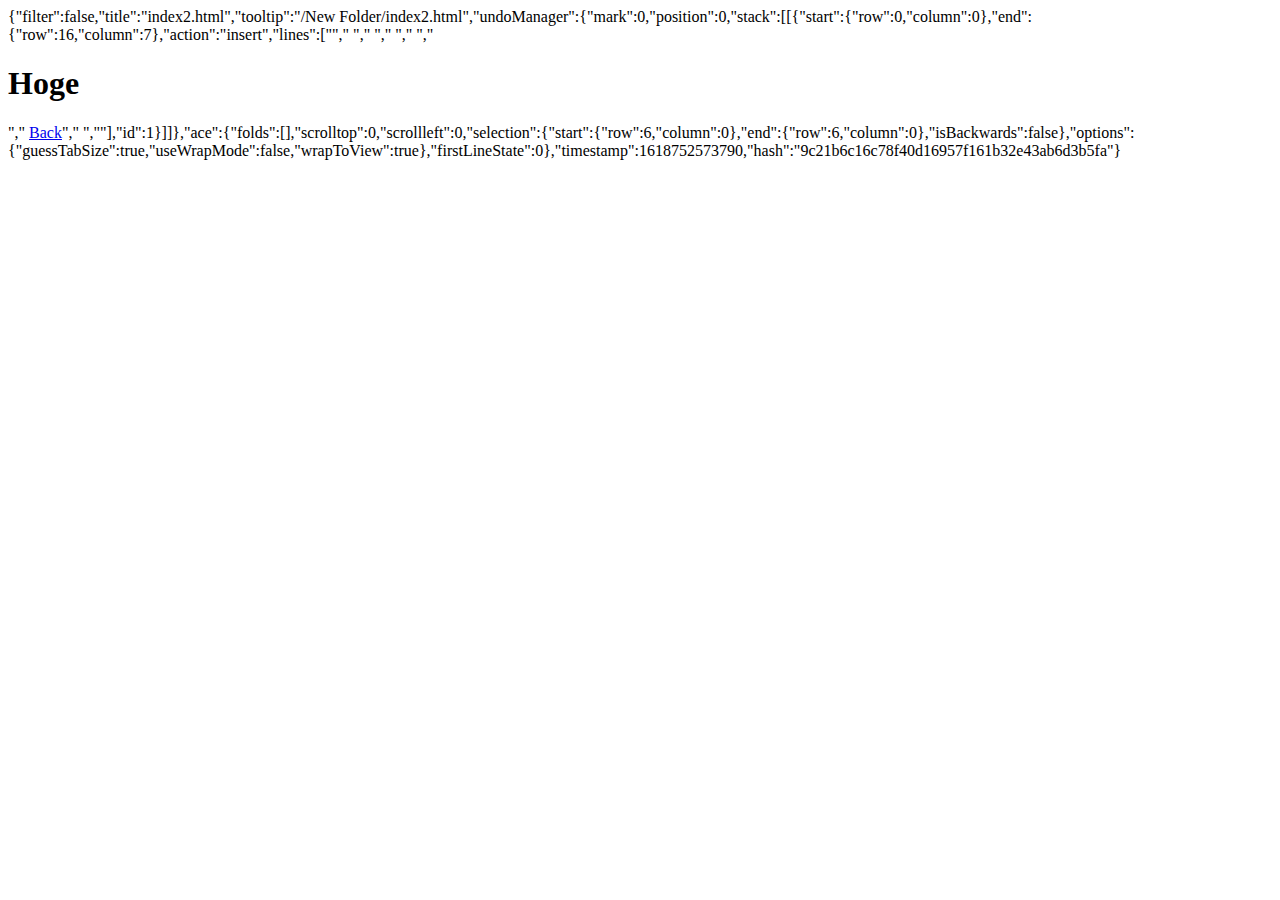
<file: .c9/metadata/environment/New Folder/index2.html>
{"filter":false,"title":"index2.html","tooltip":"/New Folder/index2.html","undoManager":{"mark":0,"position":0,"stack":[[{"start":{"row":0,"column":0},"end":{"row":16,"column":7},"action":"insert","lines":["<html lang=\"ja\">","    <head>","        <style>","            a:link {","                color: black;","            }","","            a:visited {","                color: red;","            }","        </style>","    </head>","    <body>","        <h1>Hoge</h1>","        <a href=\"index.html\">Back</a>","    </body>","</html>"],"id":1}]]},"ace":{"folds":[],"scrolltop":0,"scrollleft":0,"selection":{"start":{"row":6,"column":0},"end":{"row":6,"column":0},"isBackwards":false},"options":{"guessTabSize":true,"useWrapMode":false,"wrapToView":true},"firstLineState":0},"timestamp":1618752573790,"hash":"9c21b6c16c78f40d16957f161b32e43ab6d3b5fa"}
</file>
